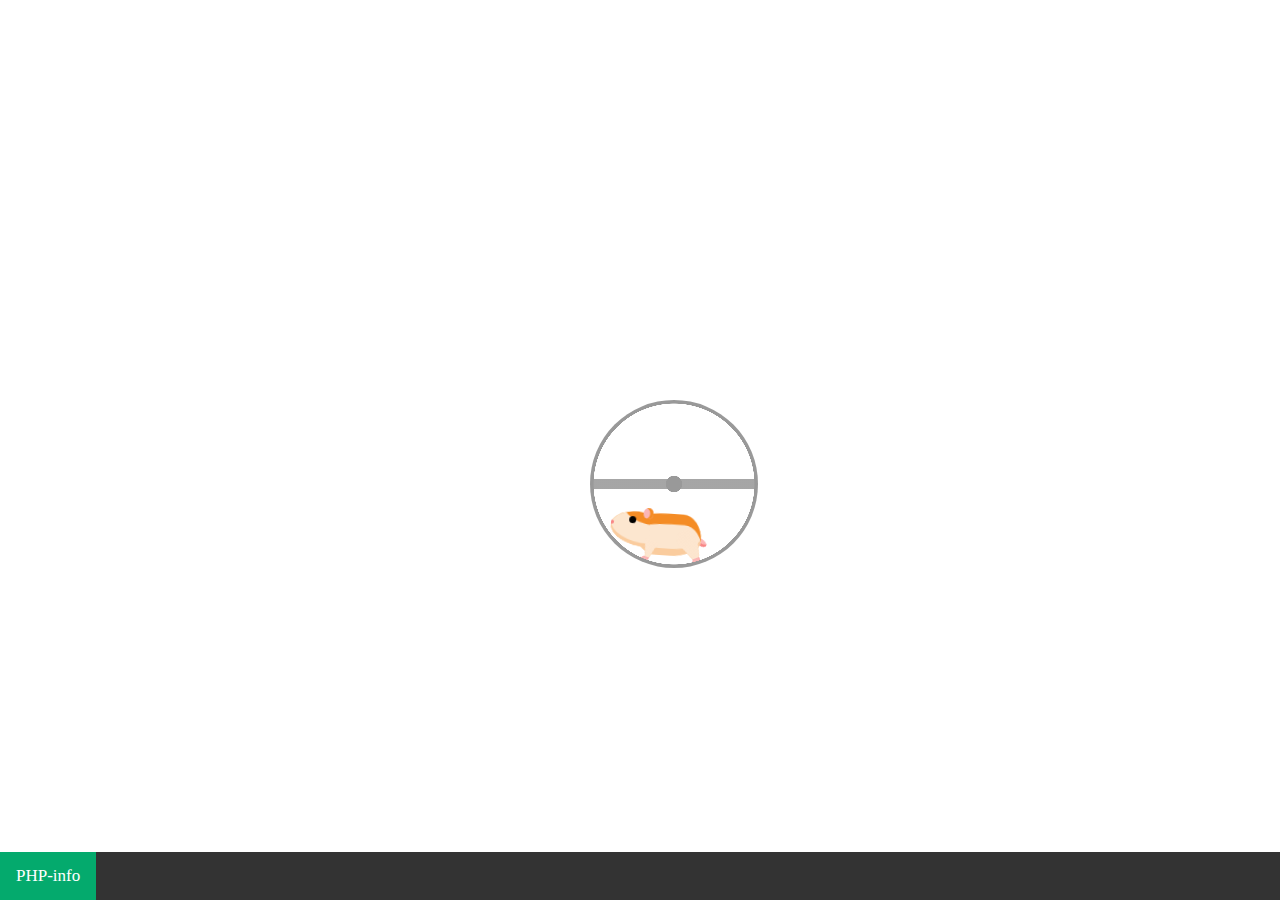
<file: index.html>
<!DOCTYPE html>
<html>
<head>
    <meta charset="utf-8">
    <meta name="viewport" content="width=device-width, initial-scale=1">
    <title>It works!</title>
    <link rel="stylesheet" href="cloud.css">
</head>

<body>
    <div class="centeralign">
    <div aria-label="Orange and tan hamster running in a metal wheel" role="img" class="wheel-and-hamster">
        <div class="wheel"></div>
        <div class="hamster">
            <div class="hamster__body">
                <div class="hamster__head">
                    <div class="hamster__ear"></div>
                    <div class="hamster__eye"></div>
                    <div class="hamster__nose"></div>
                </div>
                <div class="hamster__limb hamster__limb--fr"></div>
                <div class="hamster__limb hamster__limb--fl"></div>
                <div class="hamster__limb hamster__limb--br"></div>
                <div class="hamster__limb hamster__limb--bl"></div>
                <div class="hamster__tail"></div>
            </div>
        </div>
        <div class="spoke"></div>
    </div>

    </div>
<div class="footer">
    <a href="phpinfo.php" class="active">PHP-info</a>
</div>
</body>
</html>
</file>
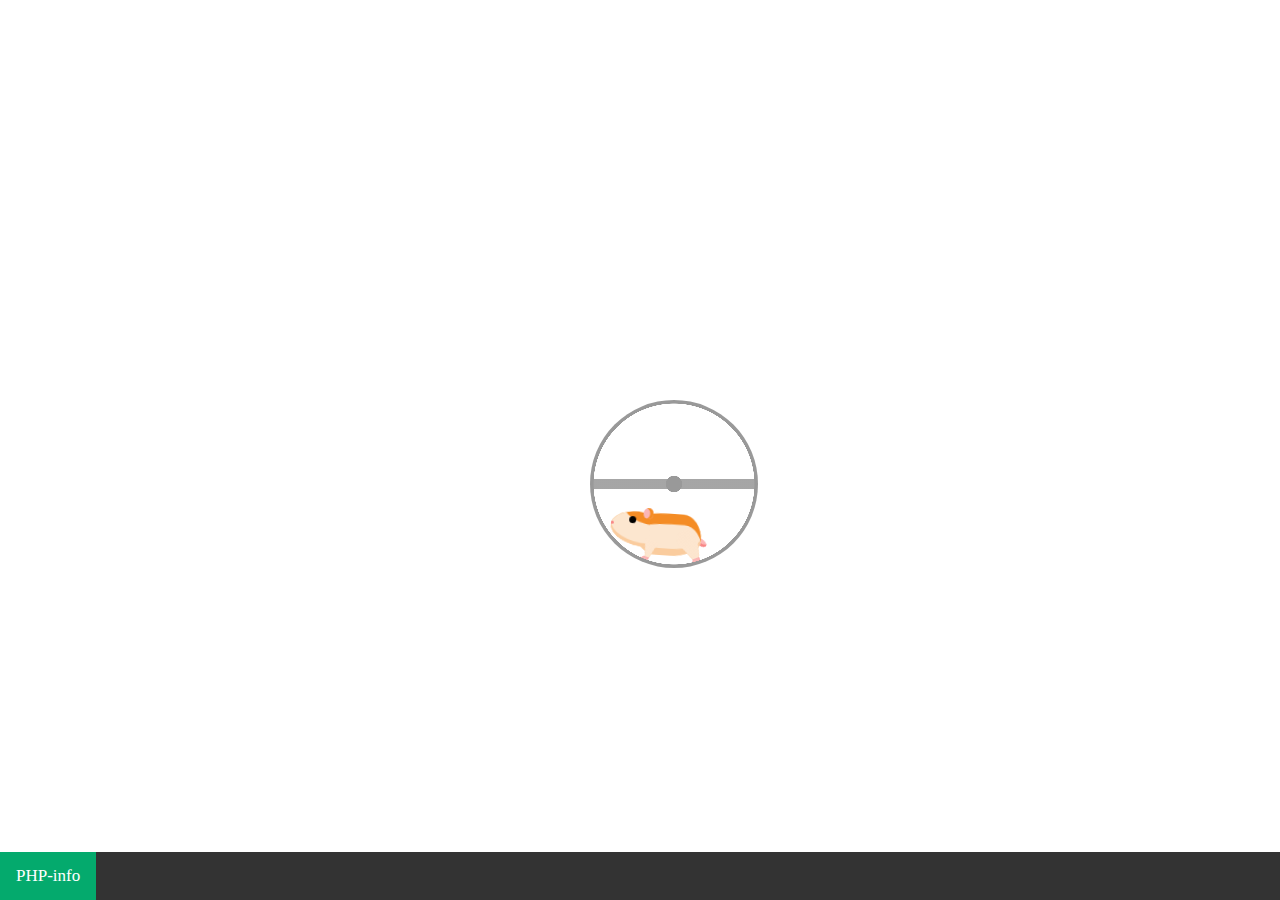
<file: arribatec_cloud.html>
<!DOCTYPE html>
<html>
<head>
    <meta charset="utf-8">
    <meta name="viewport" content="width=device-width, initial-scale=1">
    <title>It works!</title>
    <link rel="stylesheet" href="cloud.css">
</head>

<body>
    <div class="centeralign">
    <div aria-label="Orange and tan hamster running in a metal wheel" role="img" class="wheel-and-hamster">
        <div class="wheel"></div>
        <div class="hamster">
            <div class="hamster__body">
                <div class="hamster__head">
                    <div class="hamster__ear"></div>
                    <div class="hamster__eye"></div>
                    <div class="hamster__nose"></div>
                </div>
                <div class="hamster__limb hamster__limb--fr"></div>
                <div class="hamster__limb hamster__limb--fl"></div>
                <div class="hamster__limb hamster__limb--br"></div>
                <div class="hamster__limb hamster__limb--bl"></div>
                <div class="hamster__tail"></div>
            </div>
        </div>
        <div class="spoke"></div>
    </div>

    </div>
<div class="footer">
    <a href="phpinfo.php" class="active">PHP-info</a>
</div>
</body>
</html>
</file>
<file: cloud.css>
.footer {
    position: fixed;
    left: 0;
    bottom: 0;
    width: 100%;
    background-color: #333;
    color: white;
    text-align: center;
 }
 
 .footer a {
   float: left;
   color: #f2f2f2;
   text-align: center;
   padding: 14px 16px;
   text-decoration: none;
   font-size: 17px;
 }
 
 .footer a:hover {
   background-color: #ddd;
   color: black;
 }
 
 .footer a.active {
   background-color: #04AA6D;
   color: white;
 }
 
 /** Hamster **/
 .wheel-and-hamster {
     --dur: 2s;
     position: relative;
     width: 12em;
     height: 12em;
     font-size: 14px;
   }
 
   .wheel,
   .hamster,
   .hamster div,
   .spoke {
     position: absolute;
   }
 
   .wheel,
   .spoke {
     border-radius: 50%;
     top: 0;
     left: 0;
     width: 100%;
     height: 100%;
   }
 
   .wheel {
     background: radial-gradient(100% 100% at center,hsla(0,0%,60%,0) 47.8%,hsl(0,0%,60%) 48%);
     z-index: 2;
   }
 
   .hamster {
     animation: hamster var(--dur) ease-in-out infinite;
     top: 50%;
     left: calc(50% - 3.5em);
     width: 7em;
     height: 3.75em;
     transform: rotate(4deg) translate(-0.8em,1.85em);
     transform-origin: 50% 0;
     z-index: 1;
   }
 
   .hamster__head {
     animation: hamsterHead var(--dur) ease-in-out infinite;
     background: hsl(30,90%,55%);
     border-radius: 70% 30% 0 100% / 40% 25% 25% 60%;
     box-shadow: 0 -0.25em 0 hsl(30,90%,80%) inset,
       0.75em -1.55em 0 hsl(30,90%,90%) inset;
     top: 0;
     left: -2em;
     width: 2.75em;
     height: 2.5em;
     transform-origin: 100% 50%;
   }
 
   .hamster__ear {
     animation: hamsterEar var(--dur) ease-in-out infinite;
     background: hsl(0,90%,85%);
     border-radius: 50%;
     box-shadow: -0.25em 0 hsl(30,90%,55%) inset;
     top: -0.25em;
     right: -0.25em;
     width: 0.75em;
     height: 0.75em;
     transform-origin: 50% 75%;
   }
 
   .hamster__eye {
     animation: hamsterEye var(--dur) linear infinite;
     background-color: hsl(0,0%,0%);
     border-radius: 50%;
     top: 0.375em;
     left: 1.25em;
     width: 0.5em;
     height: 0.5em;
   }
 
   .hamster__nose {
     background: hsl(0,90%,75%);
     border-radius: 35% 65% 85% 15% / 70% 50% 50% 30%;
     top: 0.75em;
     left: 0;
     width: 0.2em;
     height: 0.25em;
   }
 
   .hamster__body {
     animation: hamsterBody var(--dur) ease-in-out infinite;
     background: hsl(30,90%,90%);
     border-radius: 50% 30% 50% 30% / 15% 60% 40% 40%;
     box-shadow: 0.1em 0.75em 0 hsl(30,90%,55%) inset,
       0.15em -0.5em 0 hsl(30,90%,80%) inset;
     top: 0.25em;
     left: 2em;
     width: 4.5em;
     height: 3em;
     transform-origin: 17% 50%;
     transform-style: preserve-3d;
   }
 
   .hamster__limb--fr,
   .hamster__limb--fl {
     clip-path: polygon(0 0,100% 0,70% 80%,60% 100%,0% 100%,40% 80%);
     top: 2em;
     left: 0.5em;
     width: 1em;
     height: 1.5em;
     transform-origin: 50% 0;
   }
 
   .hamster__limb--fr {
     animation: hamsterFRLimb var(--dur) linear infinite;
     background: linear-gradient(hsl(30,90%,80%) 80%,hsl(0,90%,75%) 80%);
     transform: rotate(15deg) translateZ(-1px);
   }
 
   .hamster__limb--fl {
     animation: hamsterFLLimb var(--dur) linear infinite;
     background: linear-gradient(hsl(30,90%,90%) 80%,hsl(0,90%,85%) 80%);
     transform: rotate(15deg);
   }
 
   .hamster__limb--br,
   .hamster__limb--bl {
     border-radius: 0.75em 0.75em 0 0;
     clip-path: polygon(0 0,100% 0,100% 30%,70% 90%,70% 100%,30% 100%,40% 90%,0% 30%);
     top: 1em;
     left: 2.8em;
     width: 1.5em;
     height: 2.5em;
     transform-origin: 50% 30%;
   }
 
   .hamster__limb--br {
     animation: hamsterBRLimb var(--dur) linear infinite;
     background: linear-gradient(hsl(30,90%,80%) 90%,hsl(0,90%,75%) 90%);
     transform: rotate(-25deg) translateZ(-1px);
   }
 
   .hamster__limb--bl {
     animation: hamsterBLLimb var(--dur) linear infinite;
     background: linear-gradient(hsl(30,90%,90%) 90%,hsl(0,90%,85%) 90%);
     transform: rotate(-25deg);
   }
 
   .hamster__tail {
     animation: hamsterTail var(--dur) linear infinite;
     background: hsl(0,90%,85%);
     border-radius: 0.25em 50% 50% 0.25em;
     box-shadow: 0 -0.2em 0 hsl(0,90%,75%) inset;
     top: 1.5em;
     right: -0.5em;
     width: 1em;
     height: 0.5em;
     transform: rotate(30deg) translateZ(-1px);
     transform-origin: 0.25em 0.25em;
   }
 
   .spoke {
     animation: spoke var(--dur) linear infinite;
     background: radial-gradient(100% 100% at center,hsl(0,0%,60%) 4.8%,hsla(0,0%,60%,0) 5%),
       linear-gradient(hsla(0,0%,55%,0) 46.9%,hsl(0,0%,65%) 47% 52.9%,hsla(0,0%,65%,0) 53%) 50% 50% / 99% 99% no-repeat;
   }
 
 /* Animations */
 @keyframes hamster {
     from, to {
       transform: rotate(4deg) translate(-0.8em,1.85em);
     }
 
     50% {
       transform: rotate(0) translate(-0.8em,1.85em);
     }
   }
 
   @keyframes hamsterHead {
     from, 25%, 50%, 75%, to {
       transform: rotate(0);
     }
 
     12.5%, 37.5%, 62.5%, 87.5% {
       transform: rotate(8deg);
     }
   }
 
   @keyframes hamsterEye {
     from, 90%, to {
       transform: scaleY(1);
     }
 
     95% {
       transform: scaleY(0);
     }
   }
 
   @keyframes hamsterEar {
     from, 25%, 50%, 75%, to {
       transform: rotate(0);
     }
 
     12.5%, 37.5%, 62.5%, 87.5% {
       transform: rotate(12deg);
     }
   }
 
   @keyframes hamsterBody {
     from, 25%, 50%, 75%, to {
       transform: rotate(0);
     }
 
     12.5%, 37.5%, 62.5%, 87.5% {
       transform: rotate(-2deg);
     }
   }
 
   @keyframes hamsterFRLimb {
     from, 25%, 50%, 75%, to {
       transform: rotate(50deg) translateZ(-1px);
     }
 
     12.5%, 37.5%, 62.5%, 87.5% {
       transform: rotate(-30deg) translateZ(-1px);
     }
   }
 
   @keyframes hamsterFLLimb {
     from, 25%, 50%, 75%, to {
       transform: rotate(-30deg);
     }
 
     12.5%, 37.5%, 62.5%, 87.5% {
       transform: rotate(50deg);
     }
   }
 
   @keyframes hamsterBRLimb {
     from, 25%, 50%, 75%, to {
       transform: rotate(-60deg) translateZ(-1px);
     }
 
     12.5%, 37.5%, 62.5%, 87.5% {
       transform: rotate(20deg) translateZ(-1px);
     }
   }
 
   @keyframes hamsterBLLimb {
     from, 25%, 50%, 75%, to {
       transform: rotate(20deg);
     }
 
     12.5%, 37.5%, 62.5%, 87.5% {
       transform: rotate(-60deg);
     }
   }
 
   @keyframes hamsterTail {
     from, 25%, 50%, 75%, to {
       transform: rotate(30deg) translateZ(-1px);
     }
 
     12.5%, 37.5%, 62.5%, 87.5% {
       transform: rotate(10deg) translateZ(-1px);
     }
   }
 
   @keyframes spoke {
     from {
       transform: rotate(0);
     }
 
     to {
       transform: rotate(-1turn);
     }
   }
 
 .centeralign {
     position: absolute;
     top: 50%;
     left: 50%;
     margin-top: -50px;
     margin-left: -50px;
     width: 300px;
     height: 300px;
 }
</file>
